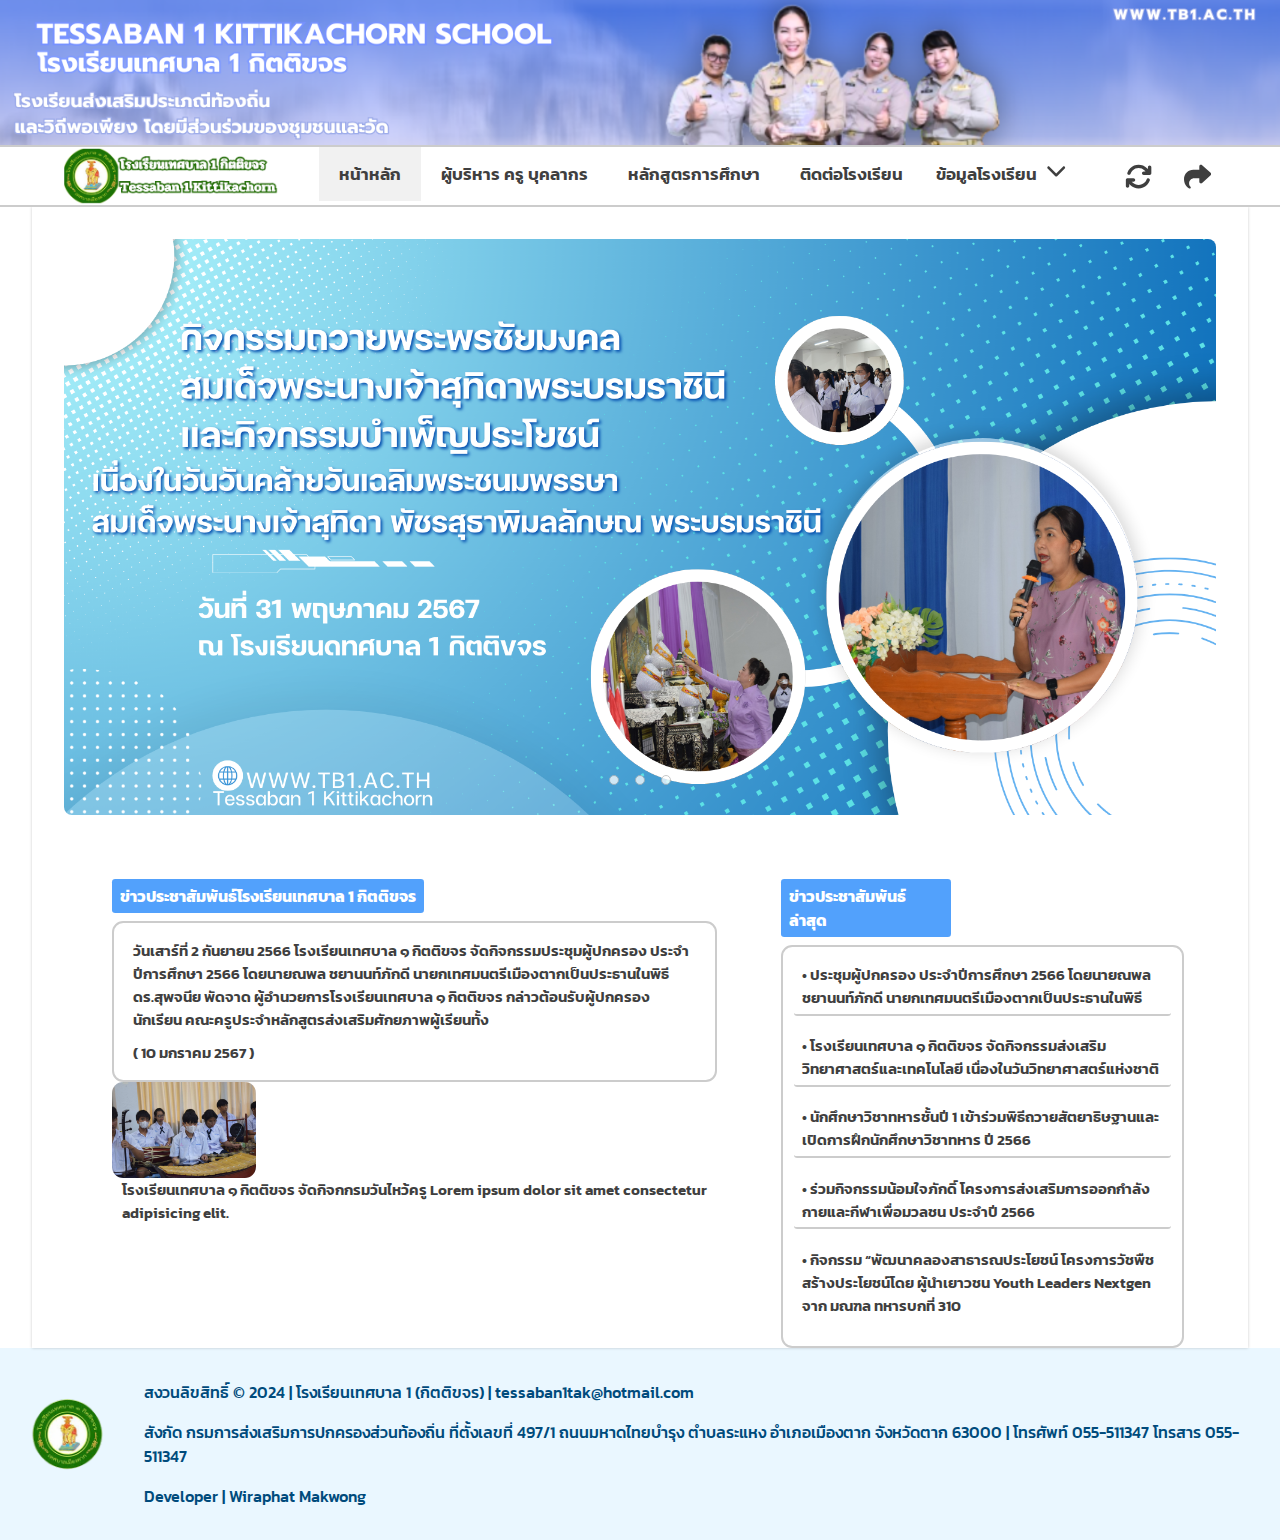
<file: โครงสร้างการบริหาร.html>
<html lang="en">
<head>
    <meta charset="UTF-8">
    <meta name="viewport" content="width=device-width, initial-scale=1.0">
    <link rel="stylesheet" href="./assests/css/style.css">
    <title>โรงเรียนเทศบาล 1 (กิตติขจร)</title>
    <link rel="icon" type="image/png" href="./assests/img/icon.png">
    <link rel="stylesheet" href="https://cdnjs.cloudflare.com/ajax/libs/font-awesome/4.7.0/css/font-awesome.min.css">

    <link rel="preconnect" href="https://fonts.googleapis.com">
<link rel="preconnect" href="https://fonts.gstatic.com" crossorigin>
<link href="https://fonts.googleapis.com/css2?family=Kanit:ital,wght@0,100;0,200;0,300;0,400;0,500;0,600;0,700;0,800;0,900;1,100;1,200;1,300;1,400;1,500;1,600;1,700;1,800;1,900&display=swap" rel="stylesheet">
  </script>
</head>
<body>
    <script src="assests/js/scripts.js"></script>
      
    <div class="header-img">
        <img src="assests/img/header-img.png" alt="">
    </div>
    <div class="navbar">
        <div class="row">
            <div class="small">
                <div class="pdropdown">
                    <button onclick="dropDownPhone()" class="pdropbtn"><svg xmlns="http://www.w3.org/2000/svg" viewBox="0 0 448 512"><!--!Font Awesome Free 6.5.2 by @fontawesome - https://fontawesome.com License - https://fontawesome.com/license/free Copyright 2024 Fonticons, Inc.--><path d="M0 96C0 78.3 14.3 64 32 64H416c17.7 0 32 14.3 32 32s-14.3 32-32 32H32C14.3 128 0 113.7 0 96zM0 256c0-17.7 14.3-32 32-32H416c17.7 0 32 14.3 32 32s-14.3 32-32 32H32c-17.7 0-32-14.3-32-32zM448 416c0 17.7-14.3 32-32 32H32c-17.7 0-32-14.3-32-32s14.3-32 32-32H416c17.7 0 32 14.3 32 32z"/></svg></button>
                    <div id="mypDropdown" class="dropdown-content">
                        <a href="index.html">หน้าหลัก</a>
                        <a href="ผู้บริหารครูบุคลากร.html">ผู้บริหาร ครู บุคลากร</a>
                        <a href="หลักสูตรการศึกษา.html">หลักสูตรการศึกษา</a>
                        <a href="ติดต่อโรงเรียน.html">ติดต่อโรงเรียน</a>
                        <div class="dropdown">
                    <button onclick="ppdropDown()" class="ppdropbtn">ข้อมูลโรงเรียน <svg xmlns="http://www.w3.org/2000/svg" viewBox="0 0 512 512" style="width: 1.2em; height: 1.2em; margin-left: 5px;"><!--!Font Awesome Free 6.5.2 by @fontawesome - https://fontawesome.com License - https://fontawesome.com/license/free Copyright 2024 Fonticons, Inc--><path d="M233.4 406.6c12.5 12.5 32.8 12.5 45.3 0l192-192c12.5-12.5 12.5-32.8 0-45.3s-32.8-12.5-45.3 0L256 338.7 86.6 169.4c-12.5-12.5-32.8-12.5-45.3 0s-12.5 32.8 0 45.3l192 192z"/></svg></button>
                    <div id="myppDropdown" class="ppdropdown-content">
                      <a href="เกี่ยวกับโรงเรียน.html">เกี่ยวกับโรงเรียน</a>
                      <a href="ประวัติโรงเรียน.html">ประวัติโรงเรียน</a>
                      <a href="ข้อมูลบุคลากร.html">ข้อมูลบุคลากร</a>
                      <a href="ข้อมูลนักเรียน.html">ข้อมูลนักเรียน</a>
                      <a href="โครงสร้างการบริหาร.html">โครงสร้างการบริหาร</a>
                    </div>
                  </div>
                    </div>
                  </div>
            </div>
            <div class="logo">  
                <img src="assests/img/logo.png" alt="">
            </div>
            <div class="menu">
                <a href="index.html" style="background-color: rgb(241, 241, 241);" style="background-color: rgb(241, 241, 241);">หน้าหลัก</a>
                <a href="ผู้บริหารครูบุคลากร.html">ผู้บริหาร ครู บุคลากร</a>
                <a href="หลักสูตรการศึกษา.html">หลักสูตรการศึกษา</a>
                <a href="ติดต่อโรงเรียน.html">ติดต่อโรงเรียน</a>

                <div class="dropdown">
                    <button onclick="dropDown()" class="dropbtn">ข้อมูลโรงเรียน <svg xmlns="http://www.w3.org/2000/svg" viewBox="0 0 512 512" style="width: 1.2em; height: 1.2em; margin-left: 5px;"><!--!Font Awesome Free 6.5.2 by @fontawesome - https://fontawesome.com License - https://fontawesome.com/license/free Copyright 2024 Fonticons, Inc--><path d="M233.4 406.6c12.5 12.5 32.8 12.5 45.3 0l192-192c12.5-12.5 12.5-32.8 0-45.3s-32.8-12.5-45.3 0L256 338.7 86.6 169.4c-12.5-12.5-32.8-12.5-45.3 0s-12.5 32.8 0 45.3l192 192z"/></svg></button>
                    <div id="myDropdown" class="dropdown-content">
                      <a href="เกี่ยวกับโรงเรียน.html">เกี่ยวกับโรงเรียน</a>
                      <a href="ประวัติโรงเรียน.html">ประวัติโรงเรียน</a>
                      <a href="ข้อมูลบุคลากร.html">ข้อมูลบุคลากร</a>
                      <a href="ข้อมูลนักเรียน.html">ข้อมูลนักเรียน</a>
                      <a href="โครงสร้างการบริหาร.html">โครงสร้างการบริหาร</a>
                    </div>
                  </div>
            </div>
            <div class="btn">
                <button style="border: none; outline: none; background-color: #fff;" onclick="window.location.reload();"><svg xmlns="http://www.w3.org/2000/svg" viewBox="0 0 512 512"><!--!Font Awesome Free 6.5.2 by @fontawesome - https://fontawesome.com License - https://fontawesome.com/license/free Copyright 2024 Fonticons, Inc.--><path d="M105.1 202.6c7.7-21.8 20.2-42.3 37.8-59.8c62.5-62.5 163.8-62.5 226.3 0L386.3 160H352c-17.7 0-32 14.3-32 32s14.3 32 32 32H463.5c0 0 0 0 0 0h.4c17.7 0 32-14.3 32-32V80c0-17.7-14.3-32-32-32s-32 14.3-32 32v35.2L414.4 97.6c-87.5-87.5-229.3-87.5-316.8 0C73.2 122 55.6 150.7 44.8 181.4c-5.9 16.7 2.9 34.9 19.5 40.8s34.9-2.9 40.8-19.5zM39 289.3c-5 1.5-9.8 4.2-13.7 8.2c-4 4-6.7 8.8-8.1 14c-.3 1.2-.6 2.5-.8 3.8c-.3 1.7-.4 3.4-.4 5.1V432c0 17.7 14.3 32 32 32s32-14.3 32-32V396.9l17.6 17.5 0 0c87.5 87.4 229.3 87.4 316.7 0c24.4-24.4 42.1-53.1 52.9-83.7c5.9-16.7-2.9-34.9-19.5-40.8s-34.9 2.9-40.8 19.5c-7.7 21.8-20.2 42.3-37.8 59.8c-62.5 62.5-163.8 62.5-226.3 0l-.1-.1L125.6 352H160c17.7 0 32-14.3 32-32s-14.3-32-32-32H48.4c-1.6 0-3.2 .1-4.8 .3s-3.1 .5-4.6 1z"/></svg></button>
                <button style="border: none; outline: none; background-color: #fff;" onclick="copyTo()"><svg xmlns="http://www.w3.org/2000/svg" viewBox="0 0 512 512"><!--!Font Awesome Free 6.5.2 by @fontawesome - https://fontawesome.com License - https://fontawesome.com/license/free Copyright 2024 Fonticons, Inc.--><path d="M307 34.8c-11.5 5.1-19 16.6-19 29.2v64H176C78.8 128 0 206.8 0 304C0 417.3 81.5 467.9 100.2 478.1c2.5 1.4 5.3 1.9 8.1 1.9c10.9 0 19.7-8.9 19.7-19.7c0-7.5-4.3-14.4-9.8-19.5C108.8 431.9 96 414.4 96 384c0-53 43-96 96-96h96v64c0 12.6 7.4 24.1 19 29.2s25 3 34.4-5.4l160-144c6.7-6.1 10.6-14.7 10.6-23.8s-3.8-17.7-10.6-23.8l-160-144c-9.4-8.5-22.9-10.6-34.4-5.4z"/></svg></button>
            </div>
        </div>
    </div>
    
    <div class="big-box">
        <div class="main">
            <div class="bottom-img">
                <section class="container">
                    <div class="slider-warpper">
                        <div class="slider">
                            <img id="slide-1" src="assests/img/1.png" alt="">
                            <img id="slide-2" src="assests/img/2.png" alt="">
                            <img id="slide-3" src="assests/img/3.png" alt="">
                        </div>
                        <div class="slider-nav">
                            <a href="#slide-1"></a>
                            <a href="#slide-2"></a>
                            <a href="#slide-3"></a>
                        </div>
                    </div>
                </section>
            </div>
    
            <div class="news">
                <div class="first-news">
                    <h4>ข่าวประชาสัมพันธ์โรงเรียนเทศบาล 1 กิตติขจร</h4>
                    <div class="news">
                        <span>วันเสาร์ที่ 2 กันยายน 2566 โรงเรียนเทศบาล ๑ กิตติขจร จัดกิจกรรมประชุมผู้ปกครอง ประจำปีการศึกษา 2566 โดยนายณพล ชยานนท์ภักดี นายกเทศมนตรีเมืองตากเป็นประธานในพิธี ดร.สุพจนีย พัดจาด ผู้อำนวยการโรงเรียนเทศบาล ๑ กิตติขจร กล่าวต้อนรับผู้ปกครองนักเรียน คณะครูประจำหลักสูตรส่งเสริมศักยภาพผู้เรียนทั้ง</span>
                        <div class="date">
                            <span>( 10 มกราคม 2567 )</span>
                        </div>
                    </div>

                    
                </div>
                
                <div class="other">
                    <img src="assests/img/o1.png" alt="">
                    <span>โรงเรียนเทศบาล ๑ กิตติขจร จัดกิจกกรมวันไหว้ครู
                        Lorem ipsum dolor sit amet consectetur adipisicing elit.
                    </span>
                </div> 
            </div>

            <div class="news-right">
                <div class="lastest-news">
                    <h4>ข่าวประชาสัมพันธ์ล่าสุด</h4>
                    <div class="news">
                        <span>• ประชุมผู้ปกครอง ประจำปีการศึกษา 2566 โดยนายณพล ชยานนท์ภักดี นายกเทศมนตรีเมืองตากเป็นประธานในพิธี</span>
                        <span>• โรงเรียนเทศบาล ๑ กิตติขจร จัดกิจกรรมส่งเสริมวิทยาศาสตร์และเทคโนโลยี เนื่องในวันวิทยาศาสตร์แห่งชาติ</span>
                        <span>• นักศึกษาวิชาทหารชั้นปี 1 เข้าร่วมพิธีถวายสัตยาธิษฐานและเปิดการฝึกนักศึกษาวิชาทหาร ปี 2566</span>
                        <span>• ร่วมกิจกรรมน้อมใจภักดิ์ โครงการส่งเสริมการออกกำลังกายและกีฬาเพื่อมวลชน ประจำปี 2566</span>
                        <span>• กิจกรรม “พัฒนาคลองสาธารณประโยชน์ โครงการวัชพืชสร้างประโยชน์โดย ผู้นำเยาวชน Youth Leaders Nextgen จาก มณฑล ทหารบกที่ 310</span>
                    </div>
                </div>
            </div>

            <!-- <div class="sch-map">
                <a href="https://maps.app.goo.gl/ywdwSc3PeSmzsU4t9" target="_blank" style="display: flex; justify-content: center; padding-bottom: 4rem;"><img src="assests/img/map.png" alt="School Map"></a>
            </div> -->
        </div>
    </div>
    <footer>
        <img src="assests/img/icon.png" alt="">
        <div class="text">
            <p>สงวนลิขสิทธิ์ © 2024 | โรงเรียนเทศบาล 1 (กิตติขจร)  |  tessaban1tak@hotmail.com</p>
            <p>สังกัด กรมการส่งเสริมการปกครองส่วนท้องถิ่น ที่ตั้งเลขที่ 497/1 ถนนมหาดไทยบำรุง ตำบลระแหง อำเภอเมืองตาก จังหวัดตาก 63000 | โทรศัพท์ 055-511347 โทรสาร 055-511347</a></p> 
            <p>Developer | Wiraphat Makwong</p>   
        </div>
    </footer>    
</body>
</html>
</file>
<file: assests/css/style.css>
.kanit-bold {
    font-family: "Kanit", sans-serif;
    font-weight: 600;
    font-style: normal;
  }

html {
    scroll-behavior: smooth;
}

body {
    padding: 0;
    margin: 0;
    font-family: "Kanit", sans-serif;
    font-weight: 600;
}

div.header-img img {
    justify-content: center;
    border-bottom: 2px solid #ccc;
    width: 100%;
}

.navbar {
    position: sticky;
    top: 0;
    background-color: white;
    border-bottom: 2px solid #ccc;
    display: flex;
    justify-content: center;
    z-index: 2;
}

.navbar a {
    float: left;
    display: block;
    color: #3f3f3f;
    text-align: center;
    padding: 14px 20px;
    text-decoration: none;
    font-size: 17px;
}

.navbar .row {
    display: flex;
}

.navbar .row a {
    display: flex;
}

.navbar .row .logo img {
    height: 3.6rem;
    width: auto;
    padding-right: 40px;
}

.navbar .row .btn {
    display: flex;
    padding-left: 20px;
}

.navbar .row .btn svg {
    fill: #3f3f3f;
    height: 1.7rem;
    width: auto;
    display: flex;
    padding-left: 20px;
    cursor: pointer;
    transition: all 0.3s;
}

.navbar .row .btn svg:hover {
    fill: #000000;
}

.dropbtn {
    background-color: white;
    color: #3f3f3f;
    padding: 13px;
    font-size: 17px;
    border: none;
    cursor: pointer;
    font-family: "Kanit", sans-serif;
    font-weight: 600;
}
  
.dropdown {
    position: relative;
    display: inline-block;
}
  
.dropdown-content {
    display: none;
    position: absolute;
    background-color: #ffffff;
    border: 1px solid #ccc;
    border-radius: 0.3rem;
    min-width: 180px;
    box-shadow: 0px 8px 16px 0px rgba(0,0,0,0.2);
    z-index: 1;
}
  
.dropdown-content a {
    color: #3f3f3f;
    padding: 12px 16px;
    text-decoration: none;
    display: block;
    transition: all 0.3s;
}

.dropdown-content a:hover {
    color: black;
}

.show {display:block;}


.navbar .row .menu a {
    position: relative;
    transition: color 0.5s;
}

.navbar .row .menu a:hover {
    color: black;
}

.navbar .row .menu a::after {
    content: '';
    position: absolute;
    width: 100%;
    height: 0.175rem;
    left: 0;
    bottom: 0;
    background: #74b5ff;
    transform: scale(0, 1);
    transform-origin: center;
    transition: transform 0.3s ease;
    margin-bottom: 0.5rem;
}

.navbar .row .menu a:hover::after {
    transform: scale(0.6, 1);
}

.navbar .row .menu .dropdown {
    position: relative;
}

.navbar .row .menu .dropdown .dropbtn svg {
    fill: #3f3f3f;
}

.navbar .row .menu .dropdown::after {
    content: '';
    position: absolute;
    width: 100%;
    height: 0.175rem;
    left: 0;
    bottom: 0;
    background: #74b5ff;
    transform: scale(0, 1);
    transform-origin: center;
    transition: transform 0.3s ease;
    margin-bottom: 0.5rem;
}

.navbar .row .menu .dropdown:hover::after {
    transform: scale(0.7, 1);
}

.navbar .row .menu .dropdown a {
    position: relative;
}

.navbar .row .menu .dropdown a::after {
    content: '';
    position: absolute;
    width: 100%;
    height: 0.175rem;
    left: 0;
    bottom: 0;
    background: #74b5ff;
    transform: scale(0, 1);
    transform-origin: left;
    transition: all 0.3s ease;
    margin-bottom: 0.5rem;
}

.navbar .row .menu .dropdown a:hover::after {
    transform: scale(0.8, 1);
}

.main .bottom-img .container {
    padding: 2rem;
    padding-left: 2rem;
    padding-right: 2rem;
}

.main .bottom-img .slider-warpper {
    position: relative;
    max-width: 80rem;
    margin: 0 auto;
}

.main .bottom-img .slider {
    display: flex;
    overflow-x: auto;
    scroll-snap-type: x mandatory;
    scroll-behavior: smooth;
    border-radius: 0.5rem;
    width: 100%;
    min-width: 100%;
    margin: 0 auto;
}

.main .bottom-img .slider img {
    scroll-snap-align: start;
    object-fit: cover;
    width: 100%;
    height: auto;
    max-width: none;
    max-height: none;
}

.main .bottom-img .slider-nav {
    display: flex;
    column-gap: 1rem;
    position: absolute;
    bottom: 1.25rem;
    left: 50%;
    transform: translateX(-50%);
    z-index: 1;
}

.main .bottom-img .slider-nav a {
    width: 0.5rem;
    height: 0.5rem;
    border-radius: 50%;
    background-color: white;
    opacity: 0.75;
    transition: all 250ms;
    margin-bottom: 10px;
    border: 1.5px solid #b4b4b4;
}

.main .bottom-img .slider-nav a:hover {
    opacity: 1;
}

.big-box {
    display: flex;
    justify-content: center;
}

.main {
    background-color: white;
    box-shadow: 0 0 3px rgba(0,0,0,0.2);
    max-width: 95%;
}

.news {
    padding-left: 5rem;
    float: left;
    clear: both;
    max-width: 55%;
    display: flex;
    flex-direction: column;
}

.big-box {
    background-image: url("https://i.postimg.cc/dt2DjdX3/image.png");
    background-size: cover;
    background-position: center;
}

.lastest-news {
    display: flex;
    flex-direction: column;
}

.lastest-news h4 {
    max-width: 9.65rem;
}

.main .lastest-news h4 , .main .first-news h4 {
    display: flex;
    margin-top: 2rem;
    color: white;
    background-color: #52a1fc;
    border-radius: 0.2rem;
    padding: 0.3rem 0.5rem;
    display: inline-block;
    transition: background-color 0.3s;
}

.main .lastest-news , .main .first-news {
    margin-right: 4rem;
}

.main .lastest-news h4:hover , .main .first-news h4:hover {
    background-color: #3d91f1;
}

.main .lastest-news .news, .main .first-news .news {
    border: 2px solid #ccc;
    border-radius: 0.7rem;
    padding: 0.7rem;
    margin-top: -0.8rem;
    max-width: 50rem;
}

.main .lastest-news .news span {
    font-size: 15;
    color: #3f3f3f;
    border-radius: 0.2rem;
    padding: 0.3rem 0.5rem;
    display: block;
    margin-bottom: 0.85rem;
    border-bottom: 2px solid #ccc;
}

.main .first-news .news span {
    font-size: 15;
    color: #3f3f3f;
    border-radius: 0.2rem;
    padding: 0.3rem 0.5rem;
    display: block;
}

.main .lastest-news .news span:last-child {
    border-bottom: none;
}

.navbar .row .small {
    display: none;
}

.navbar .row .small svg {
    height: 1.5rem;
    width: auto;
    padding: 0.5rem;
}

.pdropbtn {
    background-color: white;
    padding: 13px;
    font-size: 17px;
    border: none;
    cursor: pointer;
    font-family: "Kanit", sans-serif;
    font-weight: 600;
}
  
.pdropdown {
    position: relative;
    display: inline-block;
}
  
.pdropdown-content {
    display: none;
    position: absolute;
    background-color: #ffffff;
    border: 1px solid #ccc;
    border-radius: 0.3rem;
    min-width: 180px;
    box-shadow: 0px 8px 16px 0px rgba(0,0,0,0.2);
    z-index: 1;
}
  
.pdropdown-content a {
    color: #3f3f3f;
    padding: 12px 16px;
    text-decoration: none;
    display: block;
    transition: all 0.3s;
}

.pdropdown-content a:hover {
    color: black;
}

.pshow {
    display: block;
}


.ppdropbtn {
    background-color: white;
    padding: 13px;
    font-size: 17px;
    border: none;
    cursor: pointer;
    font-family: "Kanit", sans-serif;
    font-weight: 600;
}
  
.ppdropdown {
    position: relative;
    display: inline-block;
}
  
.ppdropdown-content {
    display: none;
    position: absolute;
    background-color: #ffffff;
    border: 1px solid #ccc;
    border-radius: 0.3rem;
    min-width: 180px;
    box-shadow: 0px 8px 16px 0px rgba(0,0,0,0.2);
    z-index: 1;
}
  
.ppdropdown-content a {
    color: #3f3f3f;
    padding: 12px 16px;
    text-decoration: none;
    display: block;
    transition: all 0.3s;
}

.ppdropdown-content a:hover {
    color: black;
}

.ppshow {
    display: block;
}

.other .first , .other .sec {
    display: flex;
    padding: 0.3rem;
    border-radius: 0.7rem;
    border: 2px solid #ccc;
    max-width: 32rem;
    margin-top: 0.5rem;
}

.big-box .main .news .other img {
    border-radius: 0.7rem;
    height: 6rem;
    width: auto;
}

.big-box .main .news .other span {
    padding-left: 0.6rem;
    color: #3f3f3f;
    display: flex;
    align-items: center;
    font-size: 15;
}

.big-box .main .news .first-news .social {
    display: block;
    float: right;
    margin-top: -6rem;
}

.big-box .main .news .first-news .social-text {
    display: block;
    float: right;
    margin-top: -6rem;
}

.big-box .main .news .first-news .social-text a {
    font-size: 18;
    display: block;
    float: right;
    clear: both;
    padding: 1.9rem;
    margin-left: -2rem;
    text-decoration: none;
    color: #3f3f3f;
    transition: all 0.3s;
    padding-right: 3rem;
}

.big-box .main .sch-map {
    display: flex;
    padding-top: 2rem;
    padding-bottom: 24rem;
    justify-content: center;
}

iframe {
    position: absolute;
    border-radius: 0.5rem;
    width: 50%;
    border: none;
}

.big-box .main .news .first-news .social-text a:hover {
    color: #000000;
}

.big-box .main .news .first-news .social svg {
    height: 2.5rem;
    width: auto;
    padding: 1.5rem;
    transition: all 0.3s;
}

.big-box .main .news .first-news .social .fa svg {
    fill: #4267B2;
}

.big-box .main .news .first-news .social .ig svg {
    fill: #ff4079;
}

.big-box .main .news .first-news .social .yt svg {
    fill: #FF0000;
}

.big-box .main .news .first-news .social .fa svg:hover {
    fill: #2b55aa;
}

.big-box .main .news .first-news .social .ig svg:hover {
    fill: #d4144d;
}

.big-box .main .news .first-news .social .yt svg:hover {
    fill: #f00000;
}

footer {
    background-color: #eaf7ff;
    color: #004b7c;
    padding: 16px;
    display: flex;
}

footer img {
    height: 6.5rem;
    width: auto;
    padding-top: 1.5rem;
}

footer .text p {
    display: block;
    padding-left: 1.5rem;
    font-weight: 500;
}








/* Phone */
@media screen and (max-width:1024px) and (min-width: 0px) {
    .navbar .row .menu {
        display: none;
    }
    .navbar .row .small {
        display: block;
    }
    .navbar .row .logo {
        padding-top: 0.25rem;
    }
    .navbar .row .btn {
        padding-left: 5px;
        margin-left: -3.5rem;
    }
    .ppdropbtn {
        color: #3f3f3f;
        padding-right: 2px;
        margin-top: -0.2rem;
    }
    .ppdropbtn svg {
        margin-top: -2rem;
    }
    .main .bottom-img .container {
        padding: 0.5rem;
        padding-left: 0.5rem;
        padding-right: 0.5rem;
    }
    .main .bottom-img .slider-nav {
        display: flex;
        column-gap: 1rem;
        position: absolute;
        bottom: 0rem;
        left: 50%;
        transform: translateX(-50%);
        z-index: 1;
    }
    
    .main .bottom-img .slider-nav a {
        width: 0.5rem;
        height: 0.5rem;
        border-radius: 50%;
        background-color: white;
        opacity: 0.75;
        transition: all 250ms;
        margin-bottom: 10px;
        border: 1.5px solid #b4b4b4;
    }
    .news {
        padding-left: 3rem;
    }
    .big-box .main .news .other {
        max-width: 15rem;
    }
    .big-box .main .news .other span {
        padding-top: 0;
    }
    .main .lastest-news {
        display: block;
        padding-left: 2rem;
        margin-right: 2rem;
    }
    .news {
        padding-left: 2rem;
        max-width: 100%;
    }
    .main .first-news {
        margin-right: 2rem;
    }
    .big-box .main .news .other {
        max-width: 91%;
    }
    .big-box .main .sch-map, .big-box .main .sch-map img {
        display: none;
    }
     {
        display: none;
    }
    .news-right {
        float: none;
    }
    footer img {
        display: none;
    }
    footer p {
        font-size: 13;
    }
}
</file>
